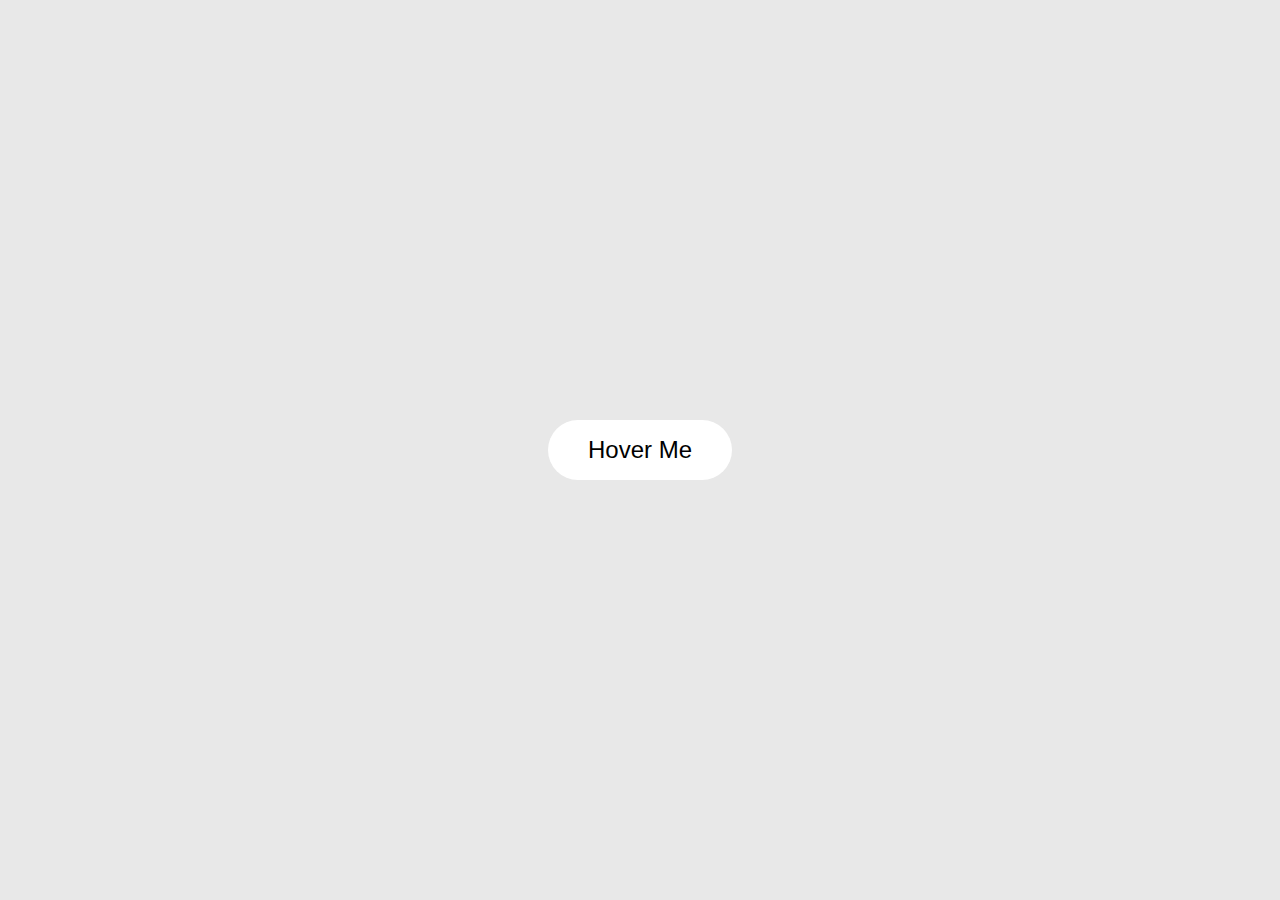
<file: Button04/index.html>
<!DOCTYPE html>
<html lang="en">
  <head>
    <meta charset="UTF-8" />
    <meta name="viewport" content="width=device-width, initial-scale=1.0" />
    <title>Button04</title>
    <link rel="stylesheet" href="style.css" />
  </head>
  <body>
    <button class="btn">Hover me</button>
  </body>
</html>
</file>
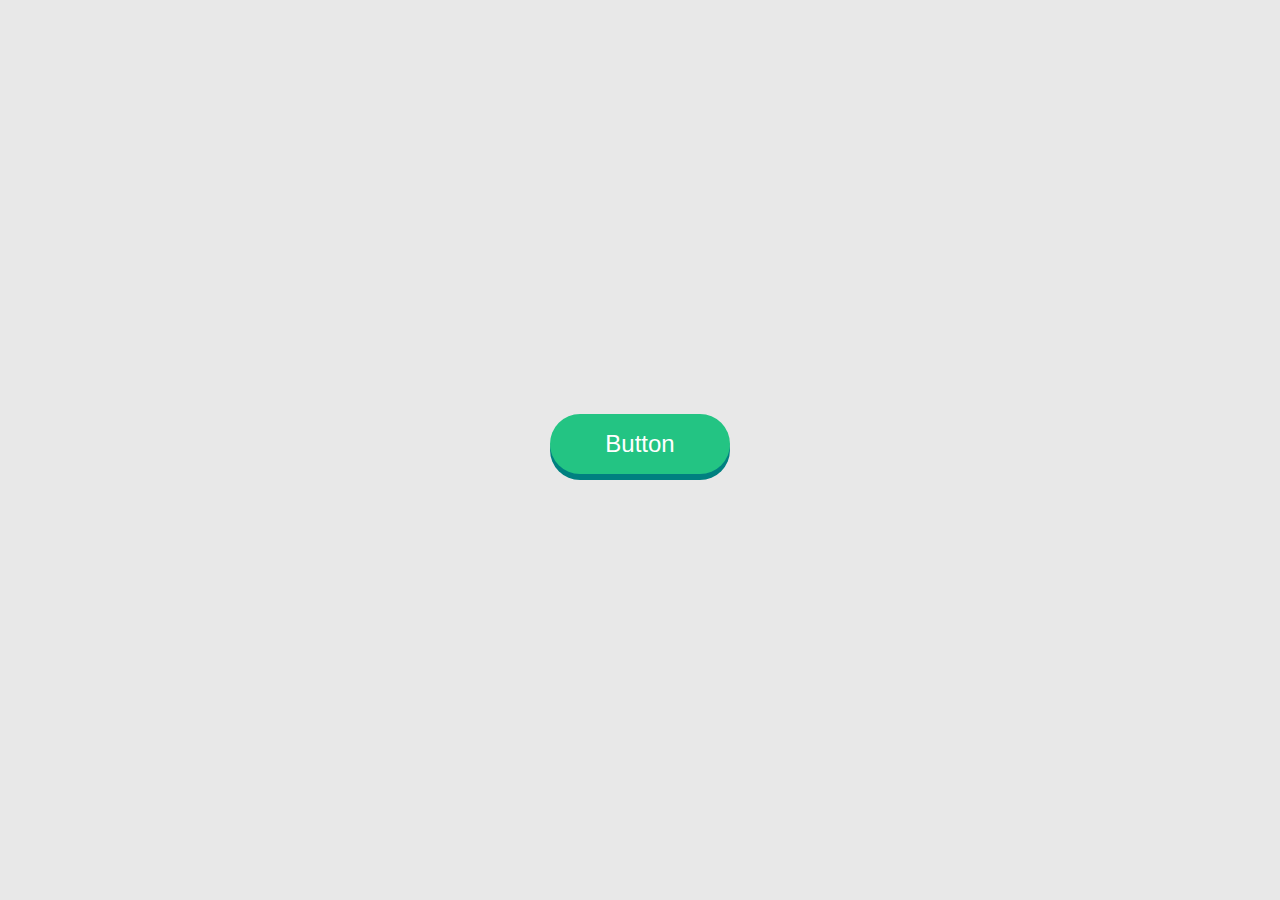
<file: Button05/index.html>
<!DOCTYPE html>
<html lang="en">
  <head>
    <meta charset="UTF-8" />
    <meta name="viewport" content="width=device-width, initial-scale=1.0" />
    <title>Button 05</title>
    <link rel="stylesheet" href="style.css" />
  </head>
  <body>
    <!-- Approach 1 -->
    <!-- <div class="container">
      <button class="btn">Button</button>
    </div> -->
    <!-- Approach 2 -->
    <button class="btn"></button>
  </body>
</html>
</file>
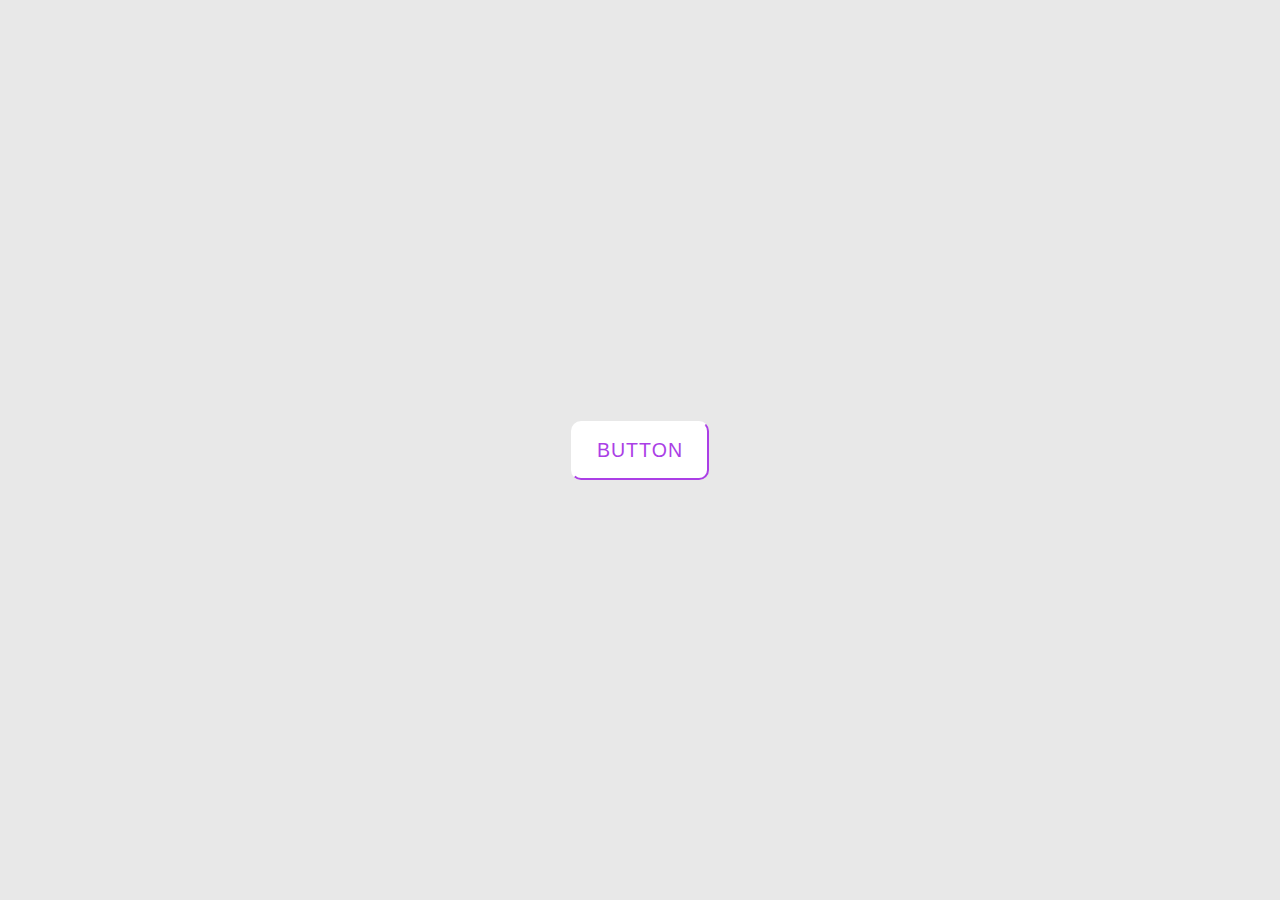
<file: Button07/index.html>
<!DOCTYPE html>
<html lang="en">
  <head>
    <meta charset="UTF-8" />
    <meta name="viewport" content="width=device-width, initial-scale=1.0" />
    <title>Button07</title>
    <link rel="stylesheet" href="style.css" />
  </head>
  <body>
    <button class="btn">Button</button>
  </body>
</html>
</file>
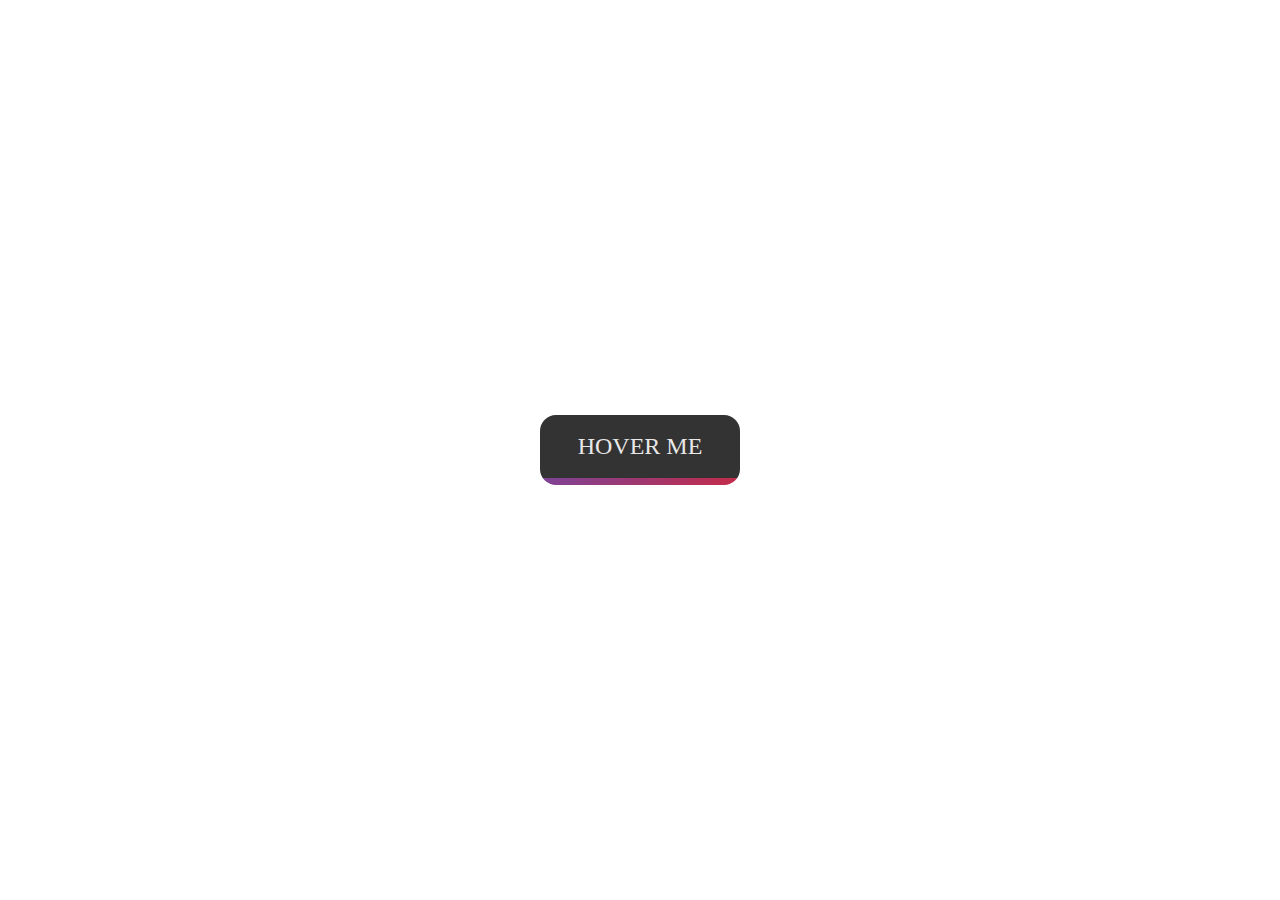
<file: Hover me Button/index.html>
<!DOCTYPE html>
<html lang="en">
  <head>
    <meta charset="UTF-8" />
    <meta name="viewport" content="width=device-width, initial-scale=1.0" />
    <title>Hover me Button</title>
    <link rel="stylesheet" href="style.css" />
  </head>
  <body>
    <!-- button1 -->
    <!-- <button class="btn">Hover me</button> -->

    <!-- button2 -->
    <div class="container">
      <div class="upper btn">Hover me</div>
      <div class="lower btn">Hello!</div>
    </div>
  </body>
</html>
</file>
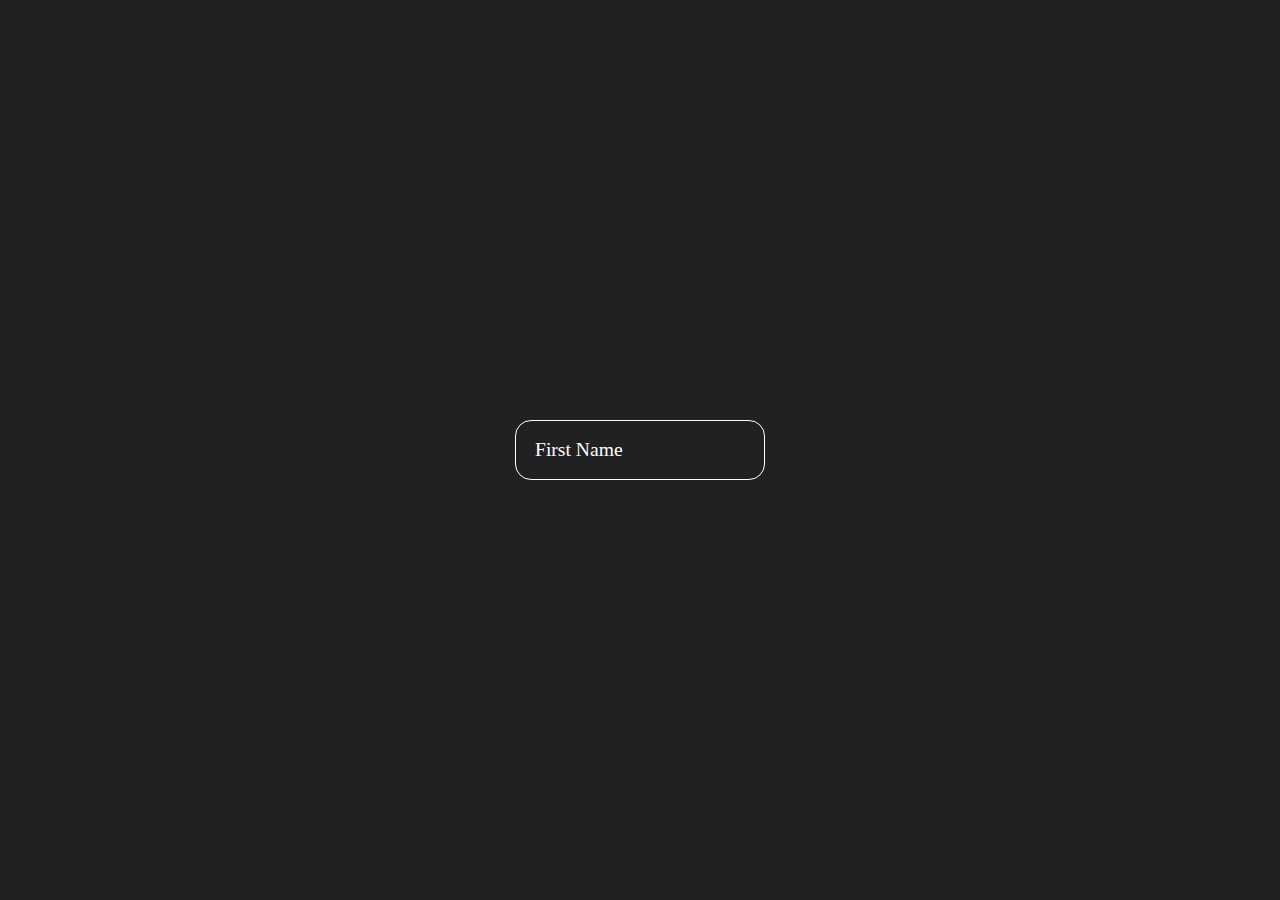
<file: Input box/index.html>
<!DOCTYPE html>
<html lang="en">
  <head>
    <meta charset="UTF-8" />
    <meta name="viewport" content="width=device-width, initial-scale=1.0" />
    <title>Input Box</title>
    <link rel="stylesheet" href="style.css" />
  </head>
  <body>
    <div class="input-container">
      <input type="text" id="input" />
      <label for="input">First Name</label>
    </div>
  </body>
</html>
</file>
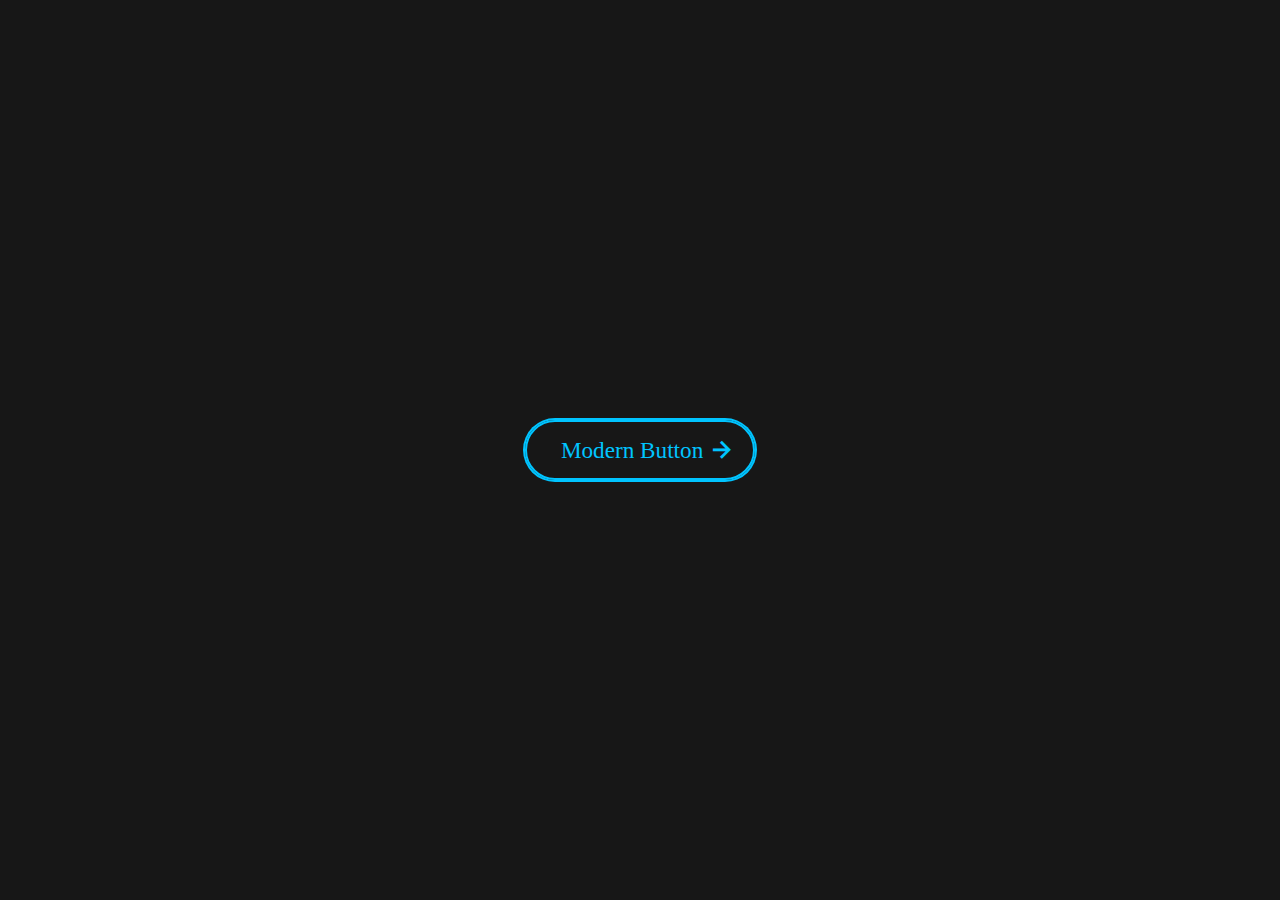
<file: Modern Button/index.html>
<!DOCTYPE html>
<html lang="en">
  <head>
    <meta charset="UTF-8" />
    <meta name="viewport" content="width=device-width, initial-scale=1.0" />
    <title>Modern Button</title>
    <link
      href="https://unpkg.com/boxicons@2.1.4/css/boxicons.min.css"
      rel="stylesheet"
    />
    <link rel="stylesheet" href="style.css" />
  </head>
  <body>
    <div class="btn">
      <i class="bx left bx-right-arrow-alt"></i>
      <span class="text">Modern Button</span>
      <i class="bx right bx-right-arrow-alt"></i>
    </div>
  </body>
</html>
</file>
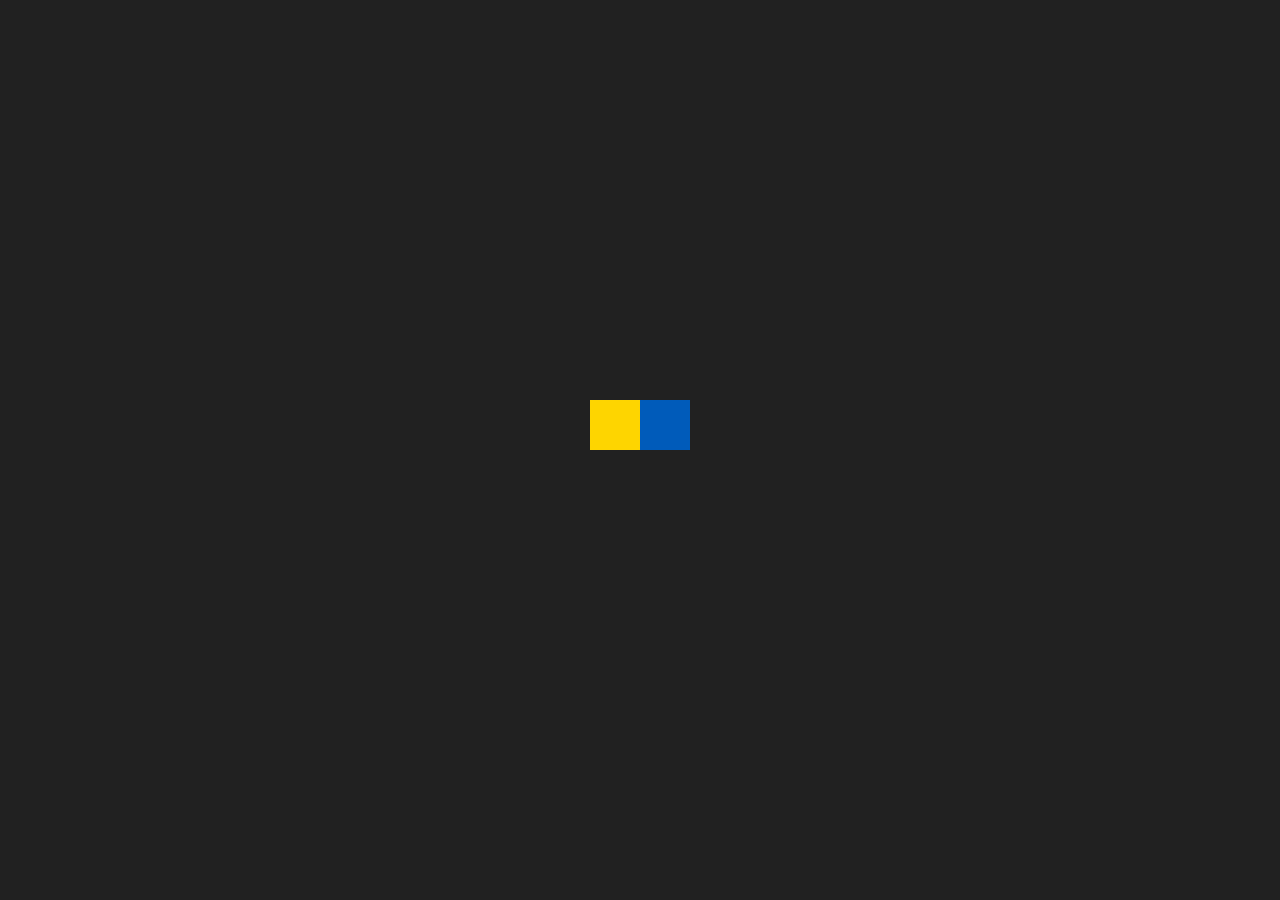
<file: Spinner/index.html>
<!DOCTYPE html>
<html lang="en">
  <head>
    <meta charset="UTF-8" />
    <meta name="viewport" content="width=device-width, initial-scale=1.0" />
    <title>Spinner</title>
    <link rel="stylesheet" href="style.css" />
  </head>
  <body>
    <div class="container"></div>
  </body>
</html>
</file>
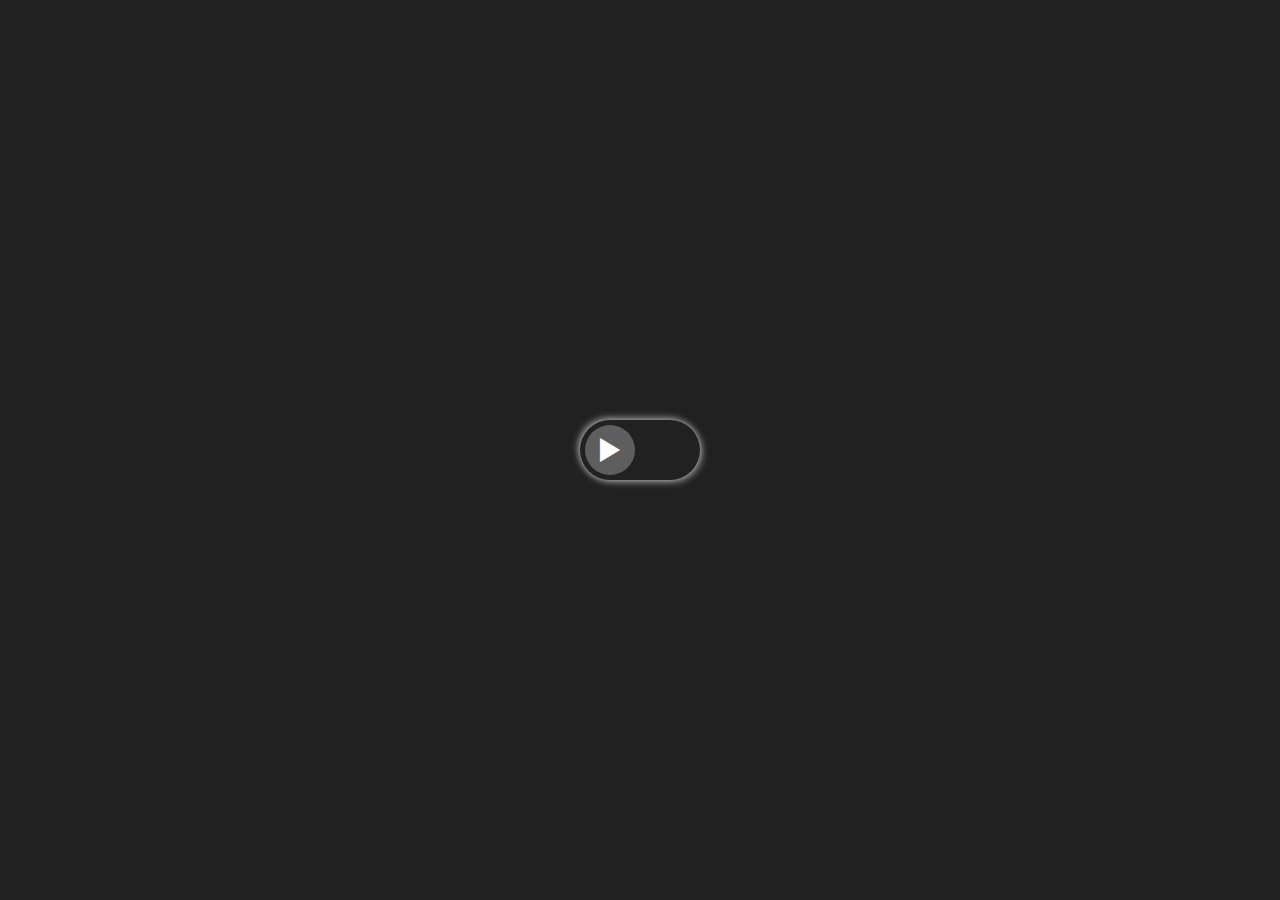
<file: Toggle Buttons/index.html>
<!DOCTYPE html>
<html lang="en">
  <head>
    <meta charset="UTF-8" />
    <meta name="viewport" content="width=device-width, initial-scale=1.0" />
    <title>Toggle Button</title>
    <link
      href="https://unpkg.com/boxicons@2.1.4/css/boxicons.min.css"
      rel="stylesheet"
    />
    <link rel="stylesheet" href="style.css" />
  </head>
  <body>
    <input type="checkbox" id="input" />
    <label for="input">
      <span class="circle">
        <i class="bx bx-play"></i>
      </span>
    </label>
    <script src="app.js"></script>
  </body>
</html>
</file>
<file: Button04/style.css>
:root {
  --bg-clr: #e8e8e8;
  --btn-bg: #fff;
  --hover-bg: #073b4c;
  --clr-1: #ef476f;
  --clr-2: #ffd166;
  --clr-3: #06d6a0;
  --clr-4: #118ab2;
}

* {
  margin: 0;
  padding: 0;
  box-sizing: border-box;
}

body {
  min-height: 100dvh;
  background-color: var(--bg-clr);
  display: flex;
  align-items: center;
  justify-content: center;
}

.btn {
  font-size: 1.5rem;
  text-transform: capitalize;
  padding: 1rem 2.5rem;
  outline: none;
  border: none;
  background-color: var(--btn-bg);
  border-radius: 2rem;
  transition: all 0.5s ease-in-out;
}

.btn:hover {
  background-color: var(--hover-bg);
  color: var(--btn-bg);
  box-shadow: inset 0 0 0 4px var(--clr-1), inset 0 0 0 8px var(--clr-2),
    inset 0 0 0 12px var(--clr-3), inset 0 0 0 16px var(--clr-4);
}
</file>
<file: Button05/style.css>
:root {
  --bg-clr: #e8e8e8;
  --btn-bg: #fff;
  --hover-bg: #23c483;
}

* {
  margin: 0;
  padding: 0;
  box-sizing: border-box;
}

body {
  min-height: 100vh;
  background-color: var(--bg-clr);
  display: flex;
  align-items: center;
  justify-content: center;
}
/*-----------------Approach----------------- 1
.container {
  position: relative;
  height: 60px;
  width: 180px;
  background-color: teal;
  border-radius: 2rem;
}

.btn {
  position: absolute;
  top: 40%;
  left: 50%;
  height: 100%;
  width: 100%;
  transform: translate(-50%, -50%);
  font-size: 1.335rem;
  padding: 1rem 2.5rem;
  font-weight: 450;
  text-transform: uppercase;
  letter-spacing: 2px;
  background-color: var(--hover-bg);
  outline: none;
  border: none;
  border-radius: 2rem;
  color: var(--btn-bg);
  box-shadow: 0 0px 30px 0px rgba(0, 0, 0, 0.15);
  transition: all 0.3s ease-in-out;
}

.container:active > .btn {
  top: 50%;
}*/
/* ------------Approach 2-------------*/
.btn {
  position: relative;
  outline: none;
  border: none;
  border-radius: 2rem;
  width: 180px;
  height: 60px;
  background-color: teal;
}

.btn::before {
  content: "Button";
  position: absolute;
  top: -10%;
  left: 0;
  height: 100%;
  width: 100%;
  font-size: 1.5rem;
  font-weight: 400;
  color: var(--btn-bg);
  border-radius: 2rem;
  background-color: var(--hover-bg);
  display: flex;
  align-items: center;
  justify-content: center;
  transition: all 0.3s cubic-bezier(0.075, 0.82, 0.165, 1);
}

.btn:active::before {
  top: 0%;
}
</file>
<file: Button07/style.css>
:root {
  --bg-clr: #e8e8e8;
  --btn-bg: #ffffff;
  --btn-border: #ab3fe6;
}

* {
  margin: 0;
  padding: 0;
  box-sizing: border-box;
}

body {
  min-height: 100dvh;
  background-color: var(--bg-clr);
  display: flex;
  align-items: center;
  justify-content: center;
}

.btn {
  font-size: 1.225rem;
  outline: none;
  padding: 1rem 1.5rem;
  border: none;
  text-transform: uppercase;
  letter-spacing: 1px;
  color: var(--btn-border);
  background-color: var(--btn-bg);
  border-radius: 10px;
  border-right: 2px solid var(--btn-border);
  border-bottom: 2px solid var(--btn-border);
  border-left: 2px solid white;
  border-top: 2px solid white;
  transition: all 0.5s ease-in-out;
}

.btn:hover {
  border-right: 2px solid white;
  border-bottom: 2px solid white;
  border-left: 2px solid var(--btn-border);
  border-top: 2px solid var(--btn-border);
  box-shadow: 5px 5px rgba(236, 72, 176, 0.856), 10px 10px rgb(243, 117, 197),
    15px 15px rgb(238, 159, 209), 20px 20px rgb(236, 194, 221);
}
</file>
<file: Hover me Button/style.css>
:root {
  --btn-clr: #333333;
  --gradient-clr: linear-gradient(135deg, #7b4397, #dc2430);
  --bg-color: #e8e8e8;
}

* {
  margin: 0;
  padding: 0;
  box-sizing: border-box;
}

body {
  min-height: 100dvh;
  /* background-color: var(--bg-color); */
  display: flex;
  align-items: center;
  justify-content: center;
}
/* ---------Button 1---------- 

.btn {
  position: relative;
  background-color: var(--btn-clr);
  color: var(--bg-color);
  outline: none;
  border: none;
  font-size: 1.5rem;
  text-transform: uppercase;
  padding: 1rem 1.5rem;
  border-radius: 1rem;
  overflow: hidden;
}

.btn::before {
  content: "Hello!";
  position: absolute;
  bottom: -90%;
  left: 0;
  width: 100%;
  height: 100%;
  text-transform: uppercase;
  background: var(--gradient-clr);
  display: flex;
  align-items: center;
  justify-content: center;
  transition: all 0.5s ease-in-out;
}

.btn:hover::before {
  bottom: 0;
}*/

/* ----------Button 2-----------*/

.container {
  position: relative;
  height: 70px;
  width: 200px;
  background-color: white;
  border-radius: 1rem;
  overflow: hidden;
  cursor: pointer;
}

.btn {
  display: flex;
  align-items: center;
  justify-content: center;
  font-size: 1.5rem;
  text-transform: uppercase;
  color: var(--bg-color);
}

.container .upper {
  position: absolute;
  top: 0;
  left: 0;
  height: 90%;
  width: 100%;
  background-color: var(--btn-clr);
  transition: all 0.3s ease-in-out;
}

.container .lower {
  position: absolute;
  bottom: -90%;
  left: 0;
  height: 100%;
  width: 100%;
  background: var(--gradient-clr);
  transition: all 0.3s ease-in-out;
}

.container:hover .lower {
  bottom: 0%;
}

.container:hover .upper {
  top: -90%;
}
</file>
<file: Input box/style.css>
* {
  margin: 0;
  padding: 0;
  box-sizing: border-box;
}

body {
  min-height: 100dvh;
  background-color: #212121;
  display: flex;
  align-items: center;
  justify-content: center;
}

.input-container {
  position: relative;
  height: 60px;
  width: 250px;
  border-radius: 1rem;
}

.input-container #input {
  height: 100%;
  width: 100%;
  border-radius: 1rem;
  border: 1px solid white;
  outline: none;
  background: transparent;
  color: white;
  padding: 1rem 1.2rem;
  font-size: 1.225rem;
  transition: all 0.4s ease-in-out;
}

.input-container label {
  position: absolute;
  top: 50%;
  left: 20px;
  transform: translateY(-50%);
  font-size: 1.225rem;
  color: white;
  pointer-events: none;
  transition: all 0.4s ease-in-out;
}

#input:focus + label {
  top: -20%;
  transform: scale(0.85);
  color: #2196f3;
  background-color: #212121;
  padding: 0 5px;
}

#input:focus {
  border: 1px solid #2196f3;
}
</file>
<file: Modern Button/style.css>
:root {
  --bg-clr: #171717;
  --btn-clr: #00c4ff;
}

* {
  margin: 0;
  padding: 0;
  box-sizing: border-box;
}

body {
  background-color: var(--bg-clr);
  min-height: 100vh;
  display: flex;
  align-items: center;
  justify-content: center;
}

.btn {
  position: relative;
  height: 60px;
  width: 230px;
  font-size: 1.45rem;
  border: 2px solid var(--btn-clr);
  border-radius: 2rem;
  padding: 5px 1rem;
  color: var(--btn-clr);
  text-wrap: nowrap;
  z-index: 1;
  cursor: pointer;
  box-shadow: 0 0 0 2px var(--btn-clr);
  transition: all 0.2s ease-in-out;
  overflow: hidden;
}

.btn::before {
  content: "";
  position: absolute;
  top: 50%;
  left: 50%;
  height: 20px;
  width: 20px;
  border-radius: 50%;
  transform: translate(-50%, -50%);
  transition: all 0.8s cubic-bezier(0.23, 1, 0.32, 1);
  opacity: 0;
  z-index: -1;
}

i {
  font-size: 2rem;
}

.left {
  position: absolute;
  left: -2rem;
  top: 50%;
  transform: translate(-50%, -50%);
  transition: all 0.4s ease-in-out;
}

.right {
  position: absolute;
  right: 0;
  top: 50%;
  transform: translate(-50%, -50%);
  transition: all 0.4s ease-in-out;
}

.text {
  position: absolute;
  left: 15%;
  top: 50%;
  transform: translateY(-50%);
  transition: all 0.4s ease-in-out;
}

.btn:hover {
  color: #171717;
  border-radius: 1rem;
  border: none;
  box-shadow: 0 0 0 12px transparent;
}

.btn:hover .right {
  right: -3rem;
}

.btn:hover .text {
  left: 25%;
}

.btn:hover .left {
  left: 2rem;
}

.btn:hover::before {
  height: 300px;
  width: 300px;
  border-radius: 1rem;
  opacity: 1;
  background: var(--btn-clr);
}
</file>
<file: Spinner/style.css>
:root {
  --bg-clr: #212121;
  --bx-1: #fed500;
  --bx-2: #005bba;
}

* {
  margin: 0;
  padding: 0;
  box-sizing: border-box;
}

body {
  min-height: 100dvh;
  background-color: var(--bg-clr);
  display: flex;
  align-items: center;
  justify-content: center;
}

.container {
  position: relative;
  height: 100px;
  width: 100px;
}

.container::before {
  content: "";
  position: absolute;
  top: 0;
  left: 0;
  height: 50px;
  width: 50px;
  background-color: var(--bx-1);
  animation: animate1 2s linear infinite forwards;
}
.container::after {
  content: "";
  position: absolute;
  top: 0;
  right: 0;
  height: 50px;
  width: 50px;
  background-color: var(--bx-2);
  animation: animate2 2s linear infinite forwards;
}

@keyframes animate1 {
  0%,
  100% {
    transform: none;
  }

  25% {
    transform: translateX(100%);
  }

  50% {
    transform: translateX(100%) translateY(100%);
  }

  75% {
    transform: translateY(100%);
  }
}

@keyframes animate2 {
  0%,
  100% {
    transform: none;
  }

  25% {
    transform: translateX(-100%);
  }

  50% {
    transform: translateX(-100%) translateY(-100%);
  }
  75% {
    transform: translateY(-100%);
  }
}
</file>
<file: Toggle Buttons/style.css>
:root {
  --bg-clr: #212121;
  --btn-clr: #5e5e5e;
  --chk-bg: #f43f5e;
}

* {
  margin: 0;
  padding: 0;
  box-sizing: border-box;
}

body {
  min-height: 100dvh;
  background-color: var(--bg-clr);
  display: flex;
  align-items: center;
  justify-content: center;
}

label {
  position: relative;
  height: 60px;
  width: 120px;
  background-color: var(--bg-clr);
  border-radius: 60px;
  box-shadow: 2px 2px 7px rgba(255, 255, 255, 0.5),
    -2px -2px 7px rgba(255, 255, 255, 0.5);
}

#input {
  height: 0;
  width: 0;
  visibility: hidden;
}

label .circle {
  position: absolute;
  top: 50%;
  left: 5px;
  height: 50px;
  width: 50px;
  transform: translateY(-50%);
  background-color: var(--btn-clr);
  border-radius: 50px;
}

.circle {
  display: flex;
  align-items: center;
  justify-content: center;
  transition: all 0.5s ease-in-out;
}

.circle i {
  font-size: 3rem;
  color: #fff;
}

#input:checked + label > .circle {
  left: calc(100% - 50px - 5px);
  background-color: var(--chk-bg);
}
</file>
